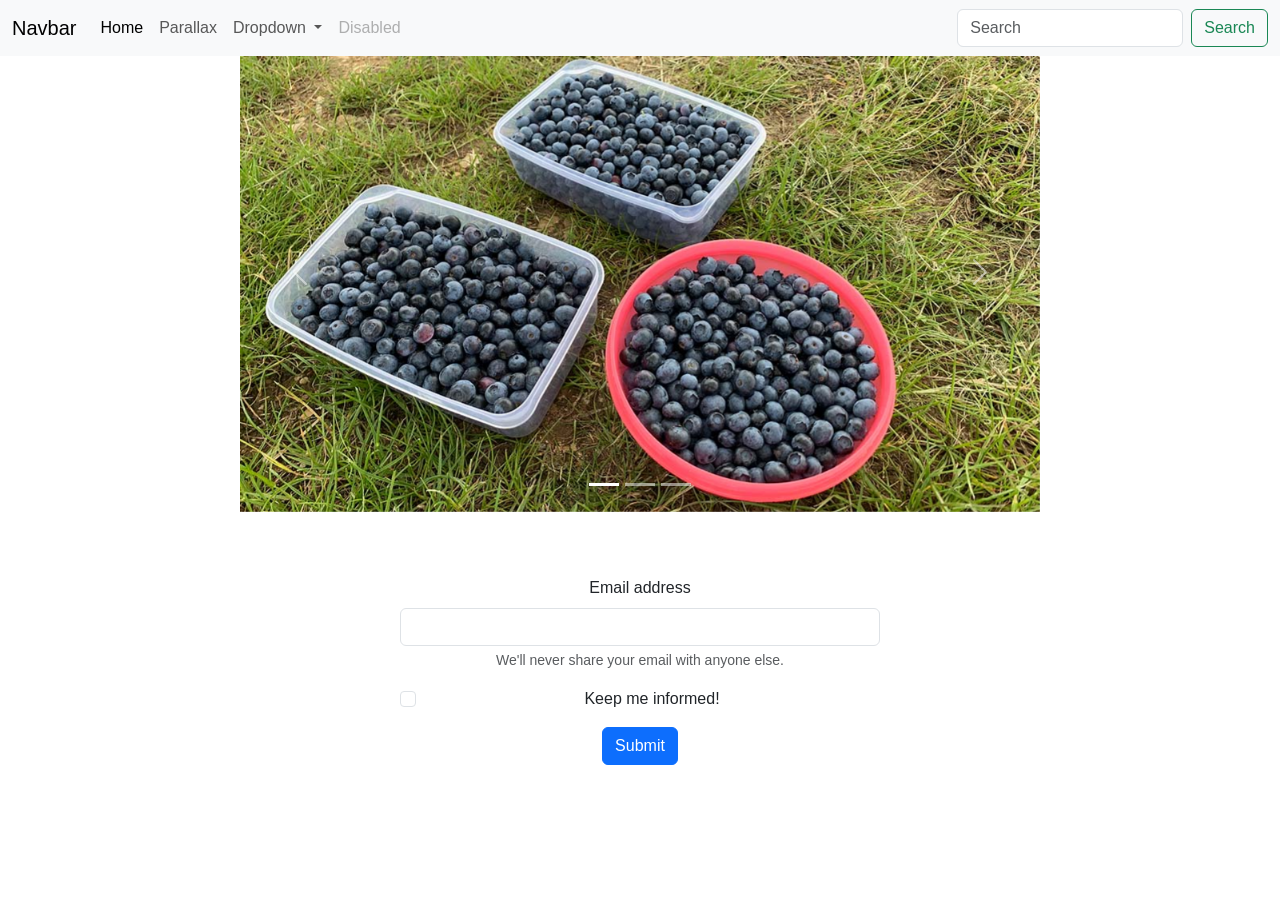
<file: 09/index.html>
<!DOCTYPE html>
<html lang="en">
  <head>
    <meta charset="UTF-8" />
    <meta name="viewport" content="width=device-width, initial-scale=1.0" />
    <title>Third Party Example</title>
    <link
      href="https://cdn.jsdelivr.net/npm/bootstrap@5.3.5/dist/css/bootstrap.min.css"
      rel="stylesheet"
      integrity="sha384-SgOJa3DmI69IUzQ2PVdRZhwQ+dy64/BUtbMJw1MZ8t5HZApcHrRKUc4W0kG879m7"
      crossorigin="anonymous"
    />
    <link rel="stylesheet" href="styles.css" />
    <script
      src="https://cdn.jsdelivr.net/npm/bootstrap@5.3.5/dist/js/bootstrap.bundle.min.js"
      integrity="sha384-k6d4wzSIapyDyv1kpU366/PK5hCdSbCRGRCMv+eplOQJWyd1fbcAu9OCUj5zNLiq"
      crossorigin="anonymous"
      defer
    ></script>
  </head>
  <body>
    <header>
      <nav class="navbar navbar-expand-lg bg-body-tertiary fixed-top">
        <div class="container-fluid">
          <a class="navbar-brand" href="#">Navbar</a>
          <button
            class="navbar-toggler"
            type="button"
            data-bs-toggle="collapse"
            data-bs-target="#navbarSupportedContent"
            aria-controls="navbarSupportedContent"
            aria-expanded="false"
            aria-label="Toggle navigation"
          >
            <span class="navbar-toggler-icon"></span>
          </button>
          <div class="collapse navbar-collapse" id="navbarSupportedContent">
            <ul class="navbar-nav me-auto mb-2 mb-lg-0">
              <li class="nav-item">
                <a class="nav-link active" aria-current="page" href="#">Home</a>
              </li>
              <li class="nav-item">
                <a class="nav-link" href="parallax.html">Parallax</a>
              </li>
              <li class="nav-item dropdown">
                <a
                  class="nav-link dropdown-toggle"
                  href="#"
                  role="button"
                  data-bs-toggle="dropdown"
                  aria-expanded="false"
                >
                  Dropdown
                </a>
                <ul class="dropdown-menu">
                  <li><a class="dropdown-item" href="#">Action</a></li>
                  <li><a class="dropdown-item" href="#">Another action</a></li>
                  <li><hr class="dropdown-divider" /></li>
                  <li><a class="dropdown-item" href="#">Something else here</a></li>
                </ul>
              </li>
              <li class="nav-item">
                <a class="nav-link disabled" aria-disabled="true">Disabled</a>
              </li>
            </ul>
            <form class="d-flex" role="search">
              <input class="form-control me-2" type="search" placeholder="Search" aria-label="Search" />
              <button class="btn btn-outline-success" type="submit">Search</button>
            </form>
          </div>
        </div>
      </nav>
    </header>
    <main>
      <section id="carousel-example" class="carousel slide">
        <div class="carousel-indicators">
          <button
            type="button"
            data-bs-target="#carousel-example"
            data-bs-slide-to="0"
            class="active"
            aria-current="true"
            aria-label="Slide 1"
          ></button>
          <button type="button" data-bs-target="#carousel-example" data-bs-slide-to="1" aria-label="Slide 2"></button>
          <button type="button" data-bs-target="#carousel-example" data-bs-slide-to="2" aria-label="Slide 3"></button>
        </div>
        <div class="carousel-inner">
          <div class="carousel-item active">
            <img src="images/01.jpg" class="d-block w-100" alt="..." />
          </div>
          <div class="carousel-item">
            <img src="images/02.jpg" class="d-block w-100" alt="..." />
          </div>
          <div class="carousel-item">
            <img src="images/03.jpg" class="d-block w-100" alt="..." />
          </div>
        </div>
        <button class="carousel-control-prev" type="button" data-bs-target="#carousel-example" data-bs-slide="prev">
          <span class="carousel-control-prev-icon" aria-hidden="true"></span>
          <span class="visually-hidden">Previous</span>
        </button>
        <button class="carousel-control-next" type="button" data-bs-target="#carousel-example" data-bs-slide="next">
          <span class="carousel-control-next-icon" aria-hidden="true"></span>
          <span class="visually-hidden">Next</span>
        </button>
      </section>

      <section id="newsletter-signup">
        <form>
          <div class="mb-3">
            <label for="email" class="form-label">Email address</label>
            <input type="email" class="form-control" id="email" aria-describedby="emailHelp" name="email" />
            <div id="emailHelp" class="form-text">We'll never share your email with anyone else.</div>
          </div>
          <div class="mb-3 form-check">
            <input type="checkbox" class="form-check-input" id="exampleCheck1" name="stay-informed" />
            <label class="form-check-label" for="exampleCheck1">Keep me informed!</label>
          </div>
          <button type="submit" class="btn btn-primary">Submit</button>
        </form>
      </section>
    </main>
  </body>
</html>
</file>
<file: 09/styles.css>
body {
  font-family: sans-serif;
  text-align: center;
}

#carousel-example {
  width: 100%;
  max-width: 50rem;
  height: 30rem;
  margin: 2rem auto;
}

#carousel-example img {
  height: 30rem;
  object-fit: cover;
}

#newsletter-signup {
  max-width: 30rem;
  margin: 4rem auto;
}

section {
  width: 100%;
  max-width: 50rem;
  margin: 2rem auto;
}
#main-img {
  width: 100%;
  height: 30rem;
  object-fit: cover;
}
</file>
